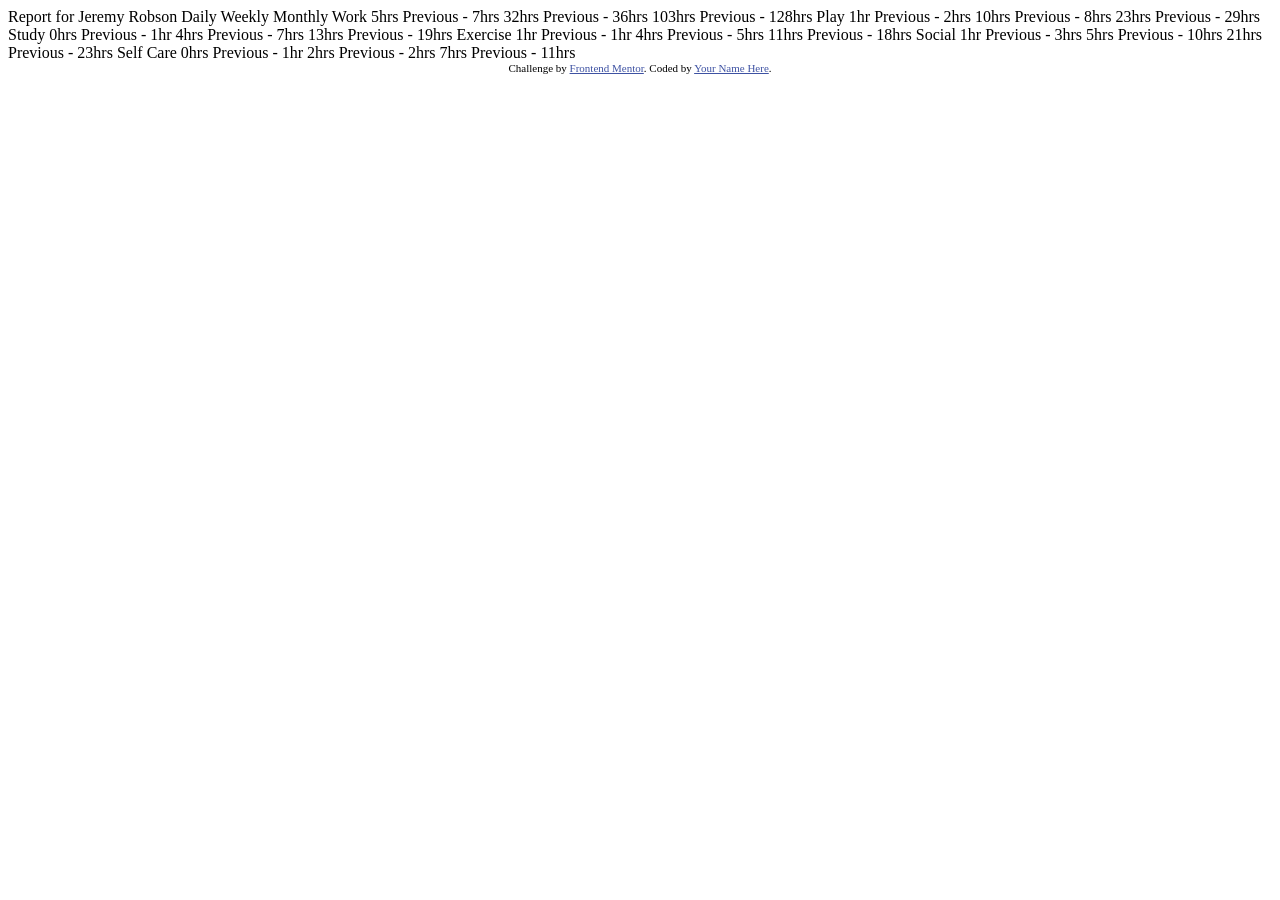
<file: time-tracking-dashboard-main/index.html>
<!DOCTYPE html>
<html lang="en">
<head>
  <meta charset="UTF-8">
  <meta name="viewport" content="width=device-width, initial-scale=1.0"> <!-- displays site properly based on user's device -->

  <link rel="icon" type="image/png" sizes="32x32" href="./images/favicon-32x32.png">
  
  <title>Frontend Mentor | Time tracking dashboard</title>

  <!-- Feel free to remove these styles or customise in your own stylesheet 👍 -->
  <style>
    .attribution { font-size: 11px; text-align: center; }
    .attribution a { color: hsl(228, 45%, 44%); }
  </style>
</head>
<body>
<div id="root"></div>
  Report for
  Jeremy Robson

  Daily
  Weekly
  Monthly

  Work
  5hrs <!-- daily -->
  Previous - 7hrs <!-- daily -->
  32hrs <!-- weekly -->
  Previous - 36hrs <!-- weekly -->
  103hrs <!-- monthly -->
  Previous - 128hrs <!-- monthly -->

  Play
  1hr <!-- daily -->
  Previous - 2hrs <!-- daily -->
  10hrs <!-- weekly -->
  Previous - 8hrs <!-- weekly -->
  23hrs <!-- monthly -->
  Previous - 29hrs <!-- monthly -->

  Study
  0hrs <!-- daily -->
  Previous - 1hr <!-- daily -->
  4hrs <!-- weekly -->
  Previous - 7hrs <!-- weekly -->
  13hrs <!-- monthly -->
  Previous - 19hrs <!-- monthly -->

  Exercise
  1hr <!-- daily -->
  Previous - 1hr <!-- daily -->
  4hrs <!-- weekly -->
  Previous - 5hrs <!-- weekly -->
  11hrs <!-- monthly -->
  Previous - 18hrs <!-- monthly -->

  Social
  1hr <!-- daily -->
  Previous - 3hrs <!-- daily -->
  5hrs <!-- weekly -->
  Previous - 10hrs <!-- weekly -->
  21hrs <!-- monthly -->
  Previous - 23hrs <!-- monthly -->

  Self Care
  0hrs <!-- daily -->
  Previous - 1hr <!-- daily -->
  2hrs <!-- weekly -->
  Previous - 2hrs <!-- weekly -->
  7hrs <!-- monthly -->
  Previous - 11hrs <!-- monthly -->

  
  <div class="attribution">
    Challenge by <a href="https://www.frontendmentor.io?ref=challenge" target="_blank">Frontend Mentor</a>. 
    Coded by <a href="#">Your Name Here</a>.
  </div>
</body>
</html>
</file>
